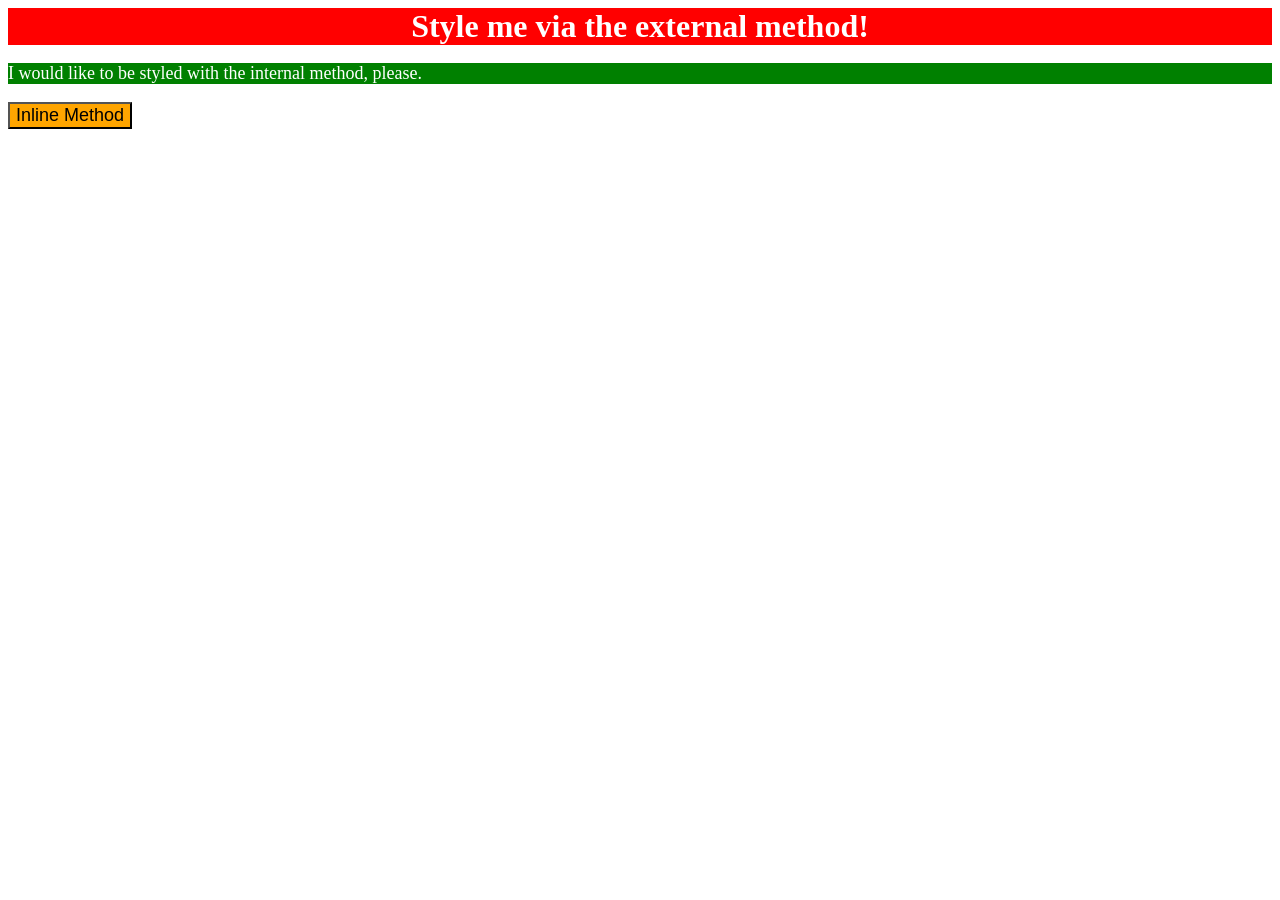
<file: foundations/intro-to-css/01-css-methods/index.html>
<!DOCTYPE html>
<html lang="en">
  <head>
    <link rel="stylesheet" href="style.css">
    <meta charset="UTF-8">
    <meta http-equiv="X-UA-Compatible" content="IE=edge">
    <meta name="viewport" content="width=device-width, initial-scale=1.0">
    <title>Methods for Adding CSS</title>
    <style>
      p {
        background-color: green;
        color: white;
        font-size: 18px;
      }
    </style>
  </head>
  <body>
    <div>Style me via the external method!</div>
    <p>I would like to be styled with the internal method, please.</p>
    <button style="background-color: orange; font-size: 18px;">Inline Method</button>
  </body>
</html>
</file>
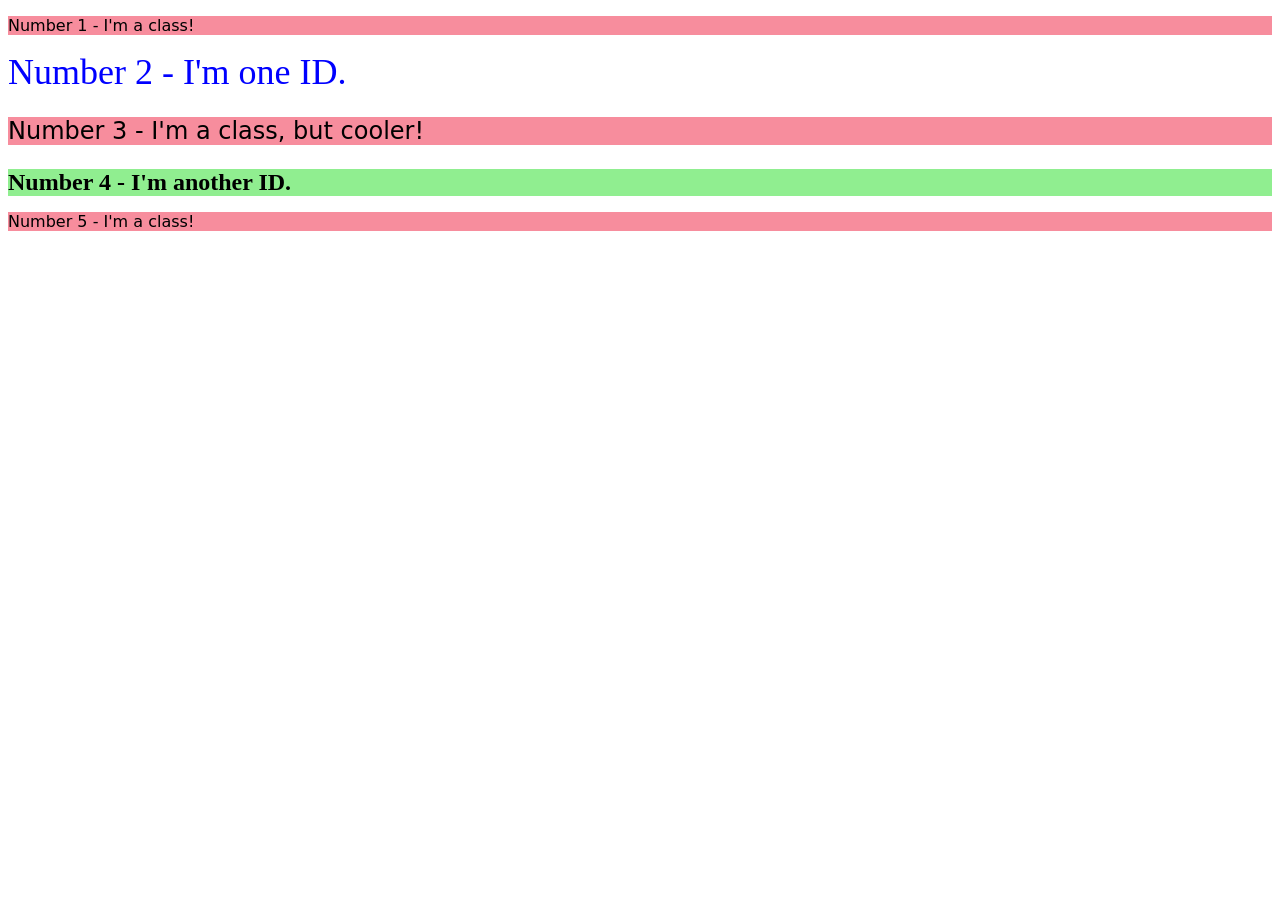
<file: foundations/intro-to-css/02-class-id-selectors/index.html>
<!DOCTYPE html>
<html lang="en">
  <head>
    <meta charset="UTF-8">
    <meta http-equiv="X-UA-Compatible" content="IE=edge">
    <meta name="viewport" content="width=device-width, initial-scale=1.0">
    <title>Class and ID Selectors</title>
    <link rel="stylesheet" href="style.css">
  </head>
  <body>
    <p class="odd">Number 1 - I'm a class!</p>
    <div id="two">Number 2 - I'm one ID.</div>
    <p class="odd add-font-size">Number 3 - I'm a class, but cooler!</p>
    <div id="four" class="add-font-size">Number 4 - I'm another ID.</div>
    <p class="odd">Number 5 - I'm a class!</p>
  </body>
</html>
</file>
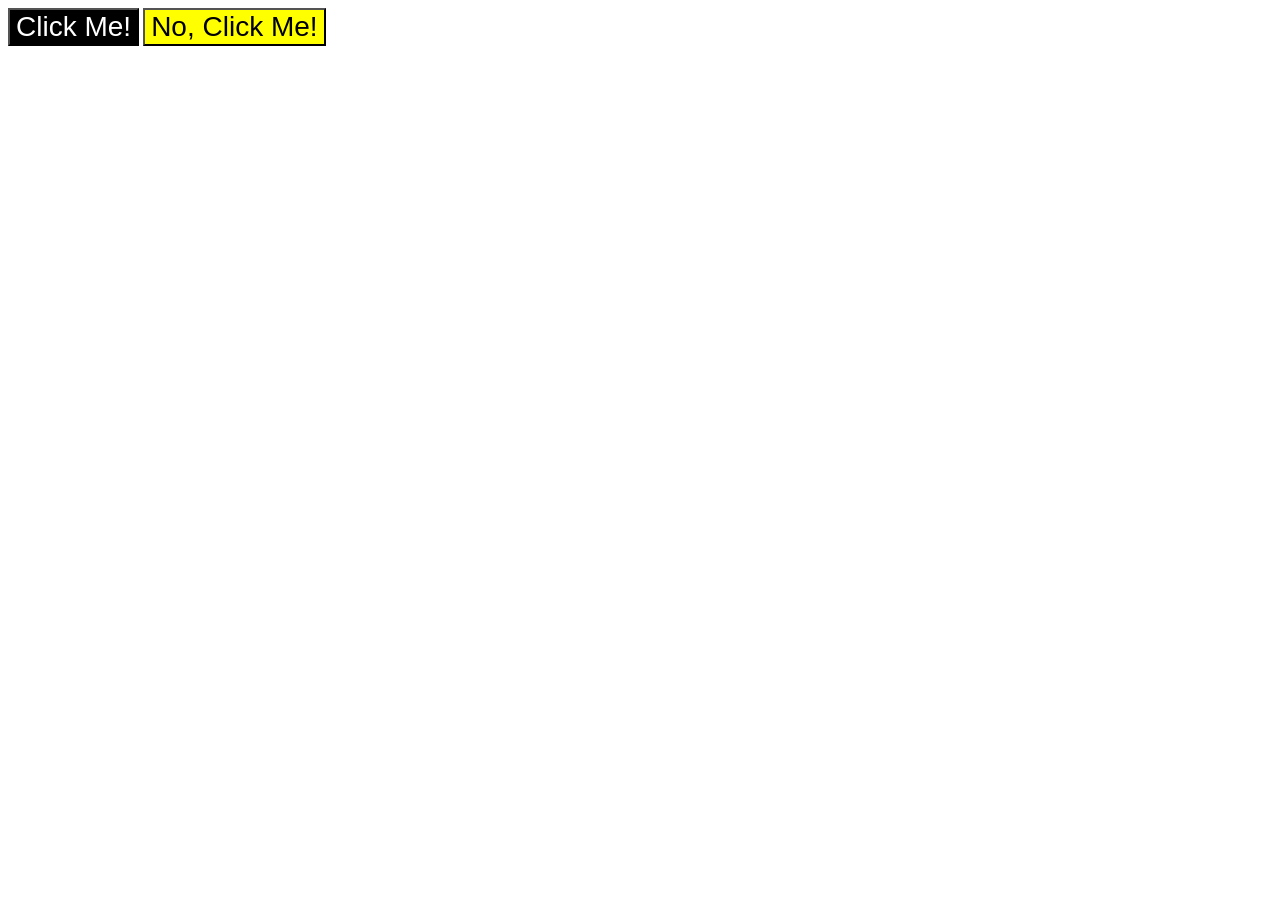
<file: foundations/intro-to-css/03-grouping-selectors/index.html>
<!DOCTYPE html>
<html lang="en">
  <head>
    <meta charset="UTF-8">
    <meta http-equiv="X-UA-Compatible" content="IE=edge">
    <meta name="viewport" content="width=device-width, initial-scale=1.0">
    <title>Grouping Selectors</title>
    <link rel="stylesheet" href="style.css">
  </head>
  <body>
    <button class="big">Click Me!</button>
    <button class="color">No, Click Me!</button>
  </body>
</html>
</file>
<file: foundations/intro-to-css/01-css-methods/style.css>
div {
    background-color: red;
    color: white;
    font-size: 32px;
    font-weight: bold;
    text-align: center;
}
</file>
<file: foundations/intro-to-css/02-class-id-selectors/style.css>
.odd {
    background-color: #f78d9d;
    font-family: Verdana, "DejaVu Sans", sans-serif;
}

#two {
    color: #0000ff;
    font-size: 36px;
}

.add-font-size {
    font-size: 24px;
}

#four {
    background-color: #90ee90;
    font-weight: bold;
}
</file>
<file: foundations/intro-to-css/03-grouping-selectors/style.css>
.big, .color {
    font-size: 28px;
    font-family: Helvetica, 'Times New Roman', sans-serif;
}

.big {
    background-color: hsl(0, 0%, 0%);
    color: white;
}

.color {
    background-color: #ffff00;
}
</file>
